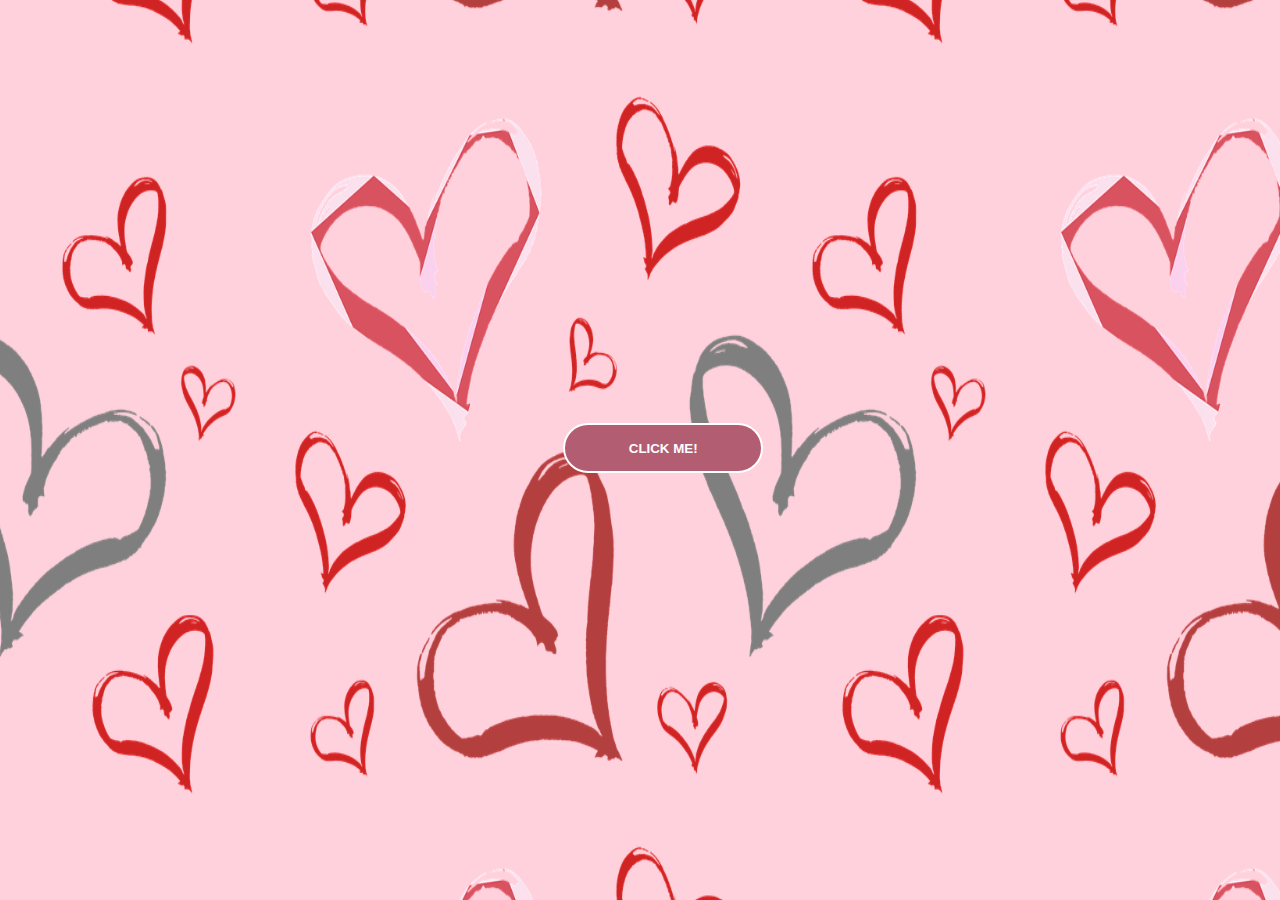
<file: index.html>
<html>
    <head>
        <meta name="viewport" content="width=device-width, initial-scale=1.0">
        <title>S.M.</title>
        <link rel="stylesheet" href="style.css">
    </head>
    <body>
        <div class="banner">
            <div id="openButton" class="openButton">
                <button type="button" id="playButton" onclick="playAudio();hideShow()">CLICK ME!</button>
            </div>
            <div id="content" class="content">
                <h1>Would You Be My Valentine Shannon?</h1>
                <h2>-your love, zaya &lt3<h2>
                <div>
                    <button type="button" id="yesButton" onclick="nextPage()">YES</button>
                    <button type="button" id="noButton">NO</button> 
                    <script>
                        const buttonHeight = 50;
                        const buttonWidth = 150;
                        const maxWidth = window.innerWidth - buttonWidth;
                        const maxHeight = window.innerHeight - buttonHeight;

                        var button = document.getElementById('noButton');

                        noButton.addEventListener('click', () => {
                            button.style.left = Math.floor(Math.random() * (maxWidth + 1)) + 'px';
                            button.style.top = Math.floor(Math.random() * (maxHeight + 1)) + 'px';
                        }); 

                        noButton.addEventListener('mouseover', () => {
                            button.style.left = Math.floor(Math.random() * (maxWidth + 1)) + 'px';
                            button.style.top = Math.floor(Math.random() * (maxHeight + 1)) + 'px';
                        });

                        var div = document.getElementById('content');
                        var btn = document.getElementById('playButton');
                        var display = 1;

                        function hideShow() {
                            if(display == 1) {
                                div.style.display = 'block';
                                display = 0;
                            }
                            else {
                                div.style.display = 'none';
                                display = 1;
                            }
                            btn.style.display = 'none';
                        }
                        
                        function nextPage() {
                            window.location.href = "yes.html";
                        }

                        function playAudio() {
                            var audio = new Audio('Valentine_Laufey.mp3');
                            audio.play();
                        }

                    </script>
                </div>
                <div>
                    
                </div>
            </div>
        </div>
    </body>
</html>
</file>
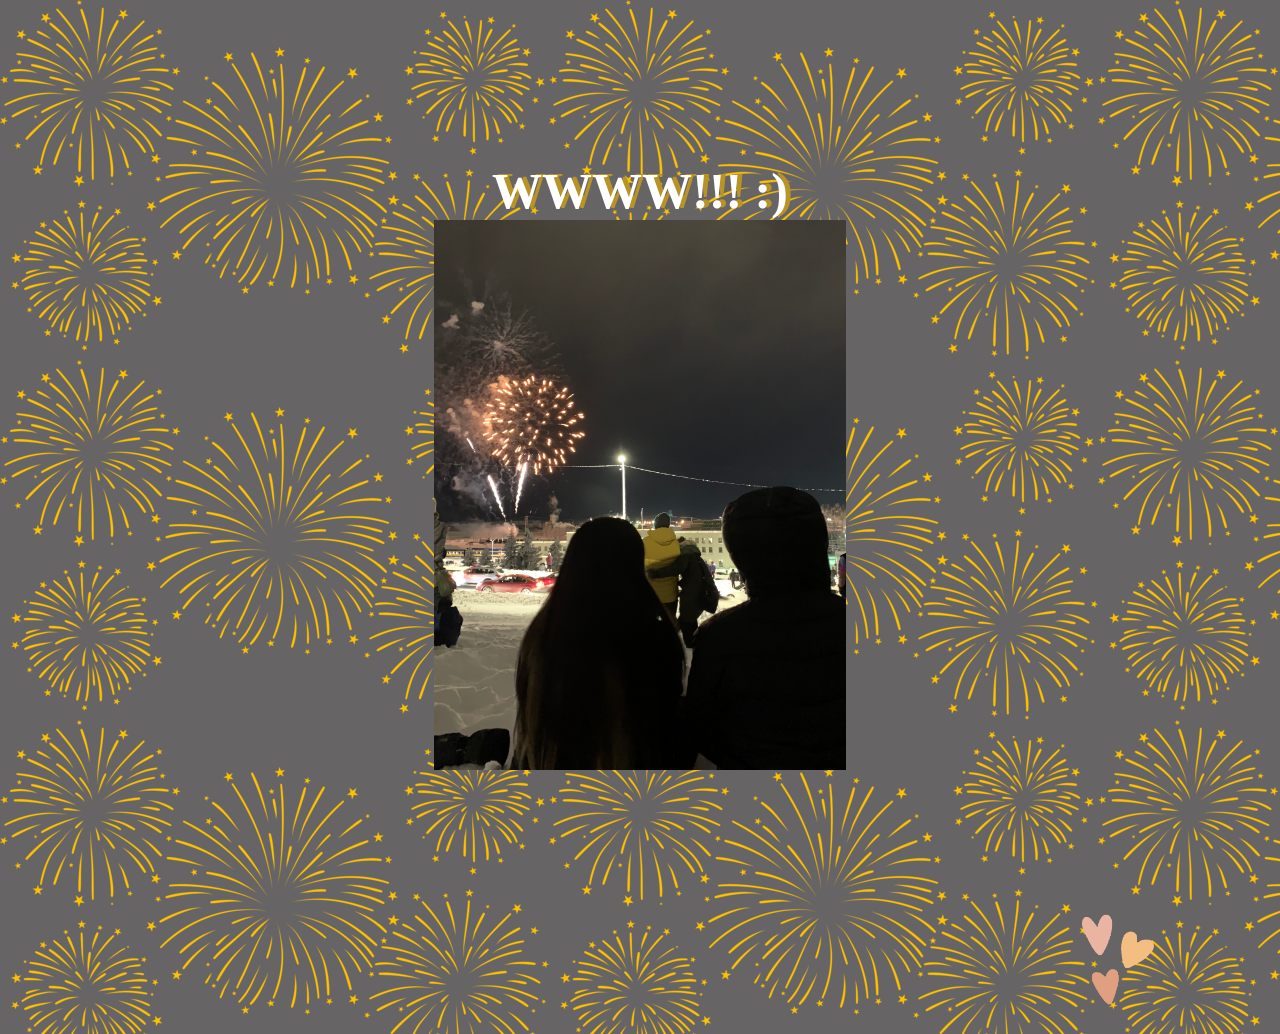
<file: yes.html>
<!DOCTYPE html>
<html lang="en">
    <head>
        <meta name="viewport" content="width=device-width, initial-scale=1.0">
        <title>S.M.</title>
        <link rel="stylesheet" href="yes_style.css">
    </head>
    <body>
        <div class="background">
            <div class="container">
                <div>
                    <h1 class="header_text">WWWW!!! :&#41</h1>
                </div>
                <div class="photo">
                    <img src="IMG_3932.jpeg" width="412.46" height="550" alt="&lt3">
                </div>
                <div class="hearts_yes">
                    <img src="hearts_yes.gif" width="130" height="130">
                </div>
            </div>
        </div>
    </body>
</html>
</file>
<file: style.css>
*{
    margin: 0;
    padding: 0;
    font-family: sans-serif;
}
.banner{
    width: 100%;
    height: 100vh;
    background-color: #ffd1dc;
    background-image: url(hearts.webp);
    background-size: 750px 750px;
    background-position: center;
}
#playButton {
    display: block;
    position: absolute;
    top: 47%;
    left: 44%;
    margin: 0 auto;
    width: 200;
    height: 50;
    text-align: center;
    border-radius: 25px;
    font-weight: bold;
    border: 2px solid #fff;
    background-color: #b25d71;
    color: #fff;
}
#content {
    display: none;
}
.content{
    width: 100%;
    position: absolute;
    top: 50%;
    transform: translateY(-50%);
    text-align: center;
    color: #fff;
    text-shadow: 5px -1px #b25d71; 
}
.content h1{
    font-size: 70px;
    margin-top: 80px;
}
.content p{
    margin: 20px auto;
    font-weight: 100;
    line-height: 25px;
}
#yesButton {
    position: relative;
}
#noButton {
    position: relative;
    transition: 0.5s;
}
button{
    width: 150px;
    padding: 15px 0;
    text-align: center;
    margin: 20px 10px;
    border-radius: 25px;
    font-weight: bold;
    border: 2px solid #fff;
    background-color: #b25d71;
    color: #fff;
}

@media only screen and (max-width: 320px) and (max-height: 568px) {
    body {
        height: 100vh;
    }

    .content {
        font-size: 20px;
    }

    .yesButton {
        padding: 10px 18px;
        font-size: 12px;
    }

    .noButton {
        padding: 10px 18px;
        font-size: 12px;
    }
}

@media only screen and (max-width: 414px) and (max-height: 736px) {
    body {
        height: 90vh;
    }

    .content {
        font-size: 28px;
    }

    .yesButton {
        padding: 15px 25px;
        font-size: 14px;
    }

    .noButton {
        padding: 15px 25px;
        font-size: 14px;
    }
}
</file>
<file: yes_style.css>
body {
    display: flex;
    justify-content: center;
    align-items: center;
    height: 100vh;
    background-color: #2f2a2cba;
    background-image: url(golden_fireworks.png);
}

.header_text {
    font-family: 'sans-serif';
    font-size: 50px;
    font-weight: bold;
    color: white;
    text-align: center;
    margin-top: 20px;
    margin-bottom: 0px;
    text-shadow: 5px -1px #b89326;
}

.photo {
    align-items: center;
}

.hearts_yes {
    position: absolute;
    top: 900px;
    left: 1050px;
}
</file>
